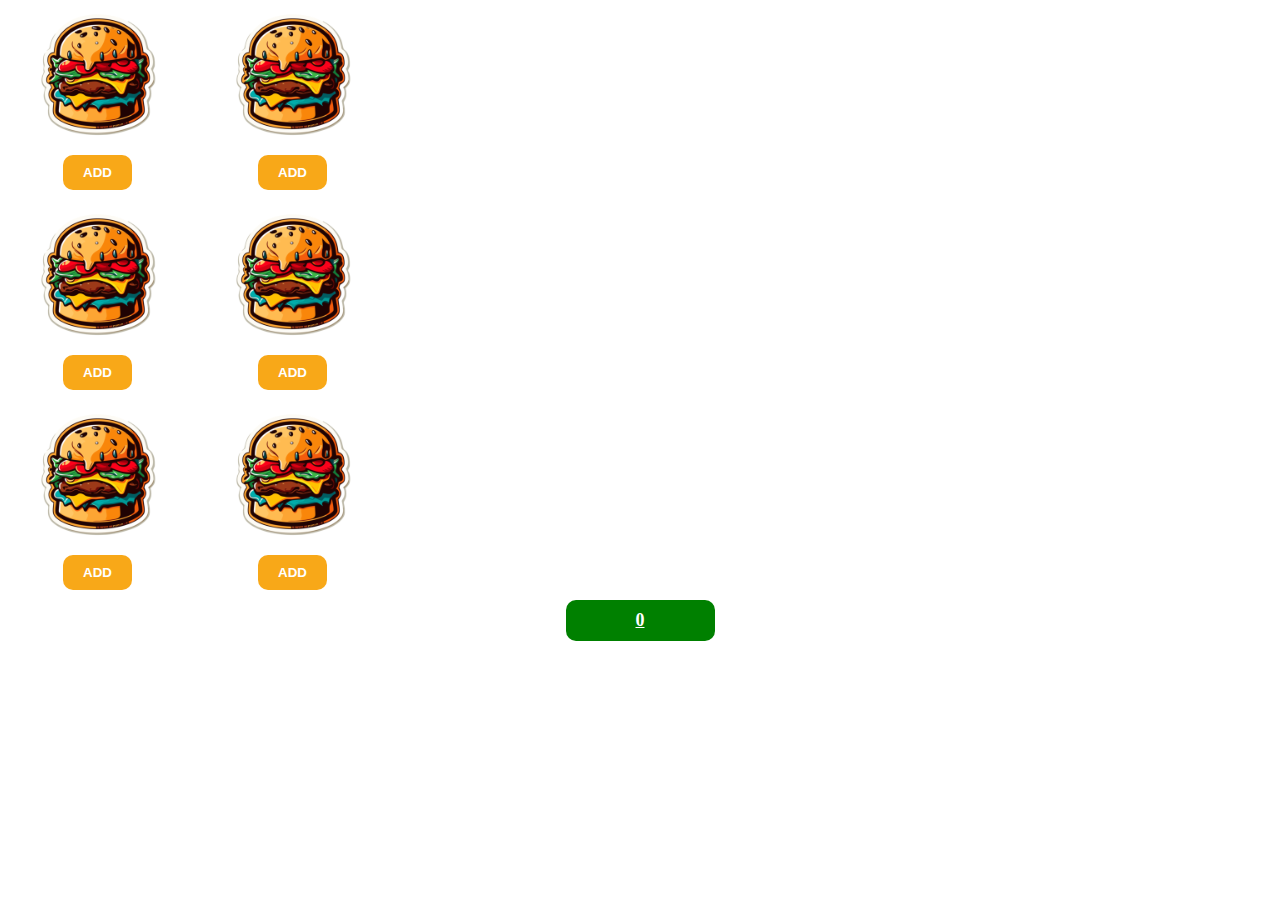
<file: index.html>
<!DOCTYPE html>
<html>
<head>
	<title>Dunger king</title>
	<link rel="stylesheet" href="style.css">
	<!-- <style type="style.css"></style> -->
</head>
<body>
	<div class="container">
		
		<div class="inner">

			<div class="item">
				<img src="images/burger.png" alt="Burger" class="img">
				<button class="btn" id="btn1">Add</button>
			</div>
			<div class="item">
				<img src="images/burger.png" alt="Burger" class="img">
				<button class="btn" id="btn2">Add</button>
			</div>
			<div class="item">
				<img src="images/burger.png" alt="Burger" class="img">
				<button class="btn" id="btn3">Add</button>
			</div>
			<div class="item">
				<img src="images/burger.png" alt="Burger" class="img">
				<button class="btn" id="btn4">Add</button>
			</div>
			<div class="item">
				<img src="images/burger.png" alt="Burger" class="img">
				<button class="btn" id="btn5">Add</button>
			</div>
			<div class="item">
				<img src="images/burger.png" alt="Burger" class="img">
				<button class="btn" id="btn6">Add</button>
			</div>

		</div>

	</div>

	<div class="lists">
		<div class="usercard" id="usercard"></div>
		<a class="lists_products products" href="lists_products.html">
			<div class="quantity-products">0</div>
		</a>
	</div>
<!-- 
	<a class="cart-link header-link" href="checkout.html">
          <img class="cart-icon" src="images/icons/cart-icon.png">
          <div class="cart-quantity">0</div>
          <div class="cart-text">Cart</div>
        </a> -->

	<script src="https://telegram.org/js/telegram-web-app.js"></script>
	<script src="func.js"></script>
</body>
</html>
</file>
<file: style.css>
body {
	margin: 0;
	padding: 0;
	font-size: 18px;
	color: var(--tg-theme-text-color);
	background: var(--tg-theme-bg-color);
}

.container {
	max-width: 390px;
}

.inner {
	display: grid;
	grid-template-columns: 1fr 1fr;
	grid-template-rows: 200px 200px 200px;
}

.img {
	width: 150px;
}

.item {
	text-align: center;
}

.btn {
	display: inline-block;
	padding: 10px 20px;
	border: none;
	background: rgb(248, 168, 24);
	border-radius: 10px;
	color: #fff;
	text-transform: uppercase;
	font-weight: 700;

	transition: background .2s linear;
}

.btn:hover {
	background: lightgreen;
}

.lists {
	text-align: center;
}

.products {
	display: inline-block;
	padding: 10px 70px;
	border: none;
	background: #008000;
	border-radius: 10px;
	color: #fff;
	text-transform: uppercase;
	font-weight: 700;

	transition: background .2s linear;
}

.products:hover {
	background: #FFD700;
}


.border {
	width: 300px;	height: 500px; /* Размеры */
	margin-left: 10px;
	margin-top: 10px;
    outline: 2px solid #000; /* Чёрная рамка */
    border: 3px solid #fff; /* Белая рамка */
    border-radius: 10px; /* Радиус скругления */
}
</file>
